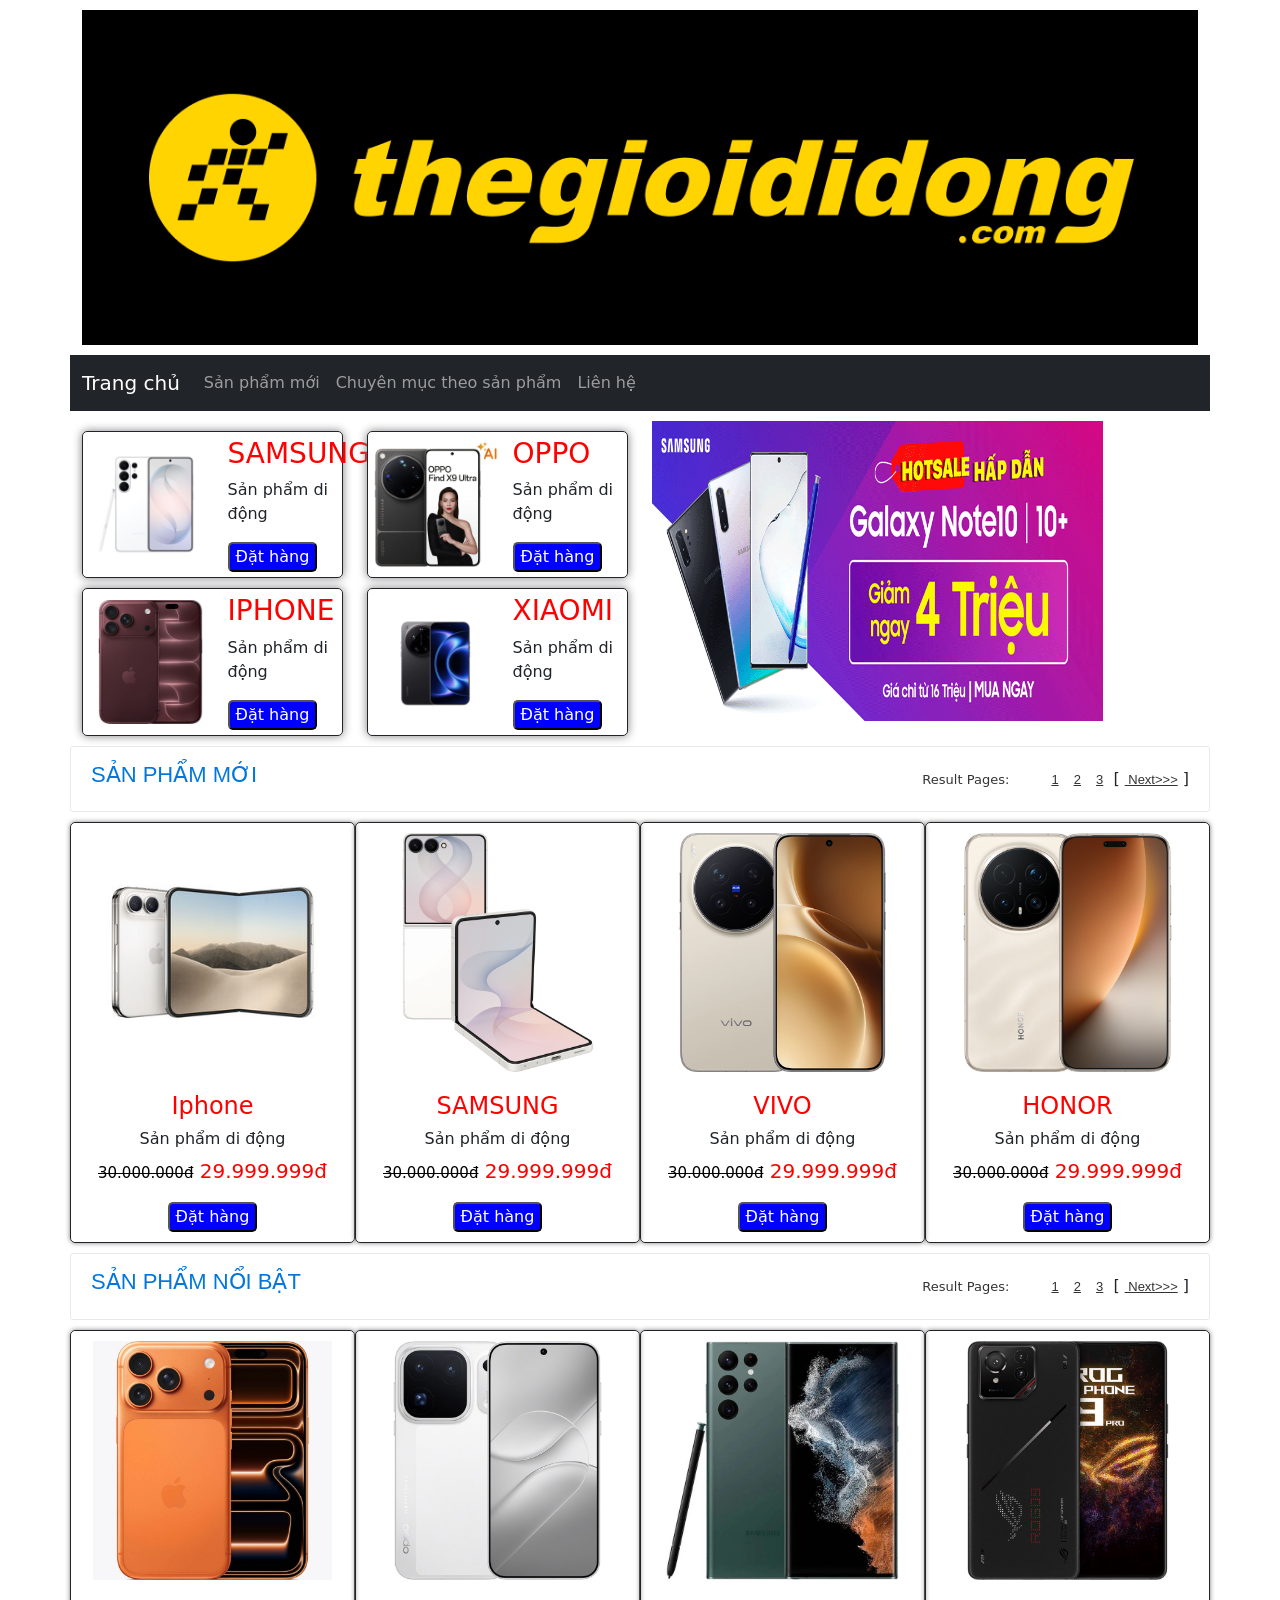
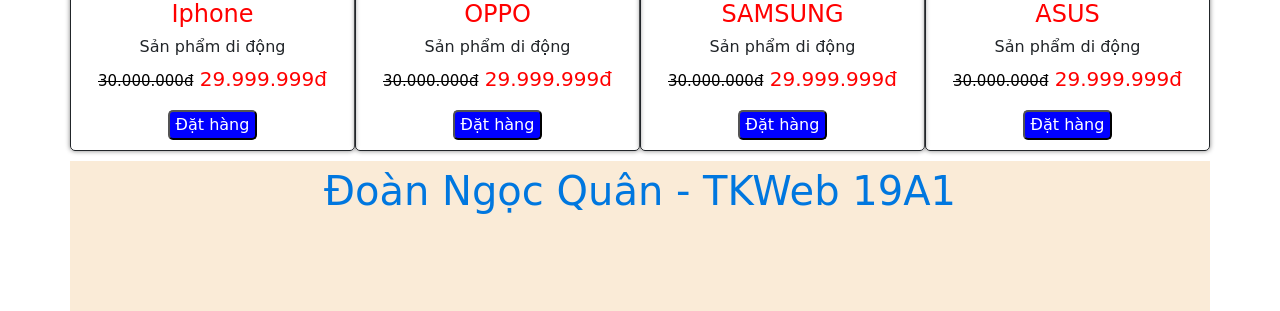
<file: index.html>
<!DOCTYPE html>
<html lang="en">
<head>
    <meta charset="UTF-8">
    <meta name="viewport" content="width=device-width, initial-scale=1.0">
    <title>Đoàn Ngọc Quân</title>
    <link rel="stylesheet" href="https://cdn.jsdelivr.net/npm/bootstrap@5.3.8/dist/css/bootstrap.min.css">
    <link rel="stylesheet" href="style.css">
    <script src="	https://cdn.jsdelivr.net/npm/bootstrap@5.3.8/dist/js/bootstrap.bundle.min.js"></script>
</head>
<body>
    <header>
        <div class="container">
            <div class="row logo">
                <img src="./img/Logo_Thegioididong.png" alt="">
            </div>
        </div>
    </header>
    <div class="container">
        <div class="row menu" width="100%">
            <nav class="navbar navbar-expand-sm bg-dark navbar-dark">
  <div class="container-fluid">
    <a class="navbar-brand" href="#">Trang chủ</a>
    <button class="navbar-toggler" type="button" data-bs-toggle="collapse" data-bs-target="#collapsibleNavbar">
      <span class="navbar-toggler-icon"></span>
    </button>
    <div class="collapse navbar-collapse" id="collapsibleNavbar">
      <ul class="navbar-nav">
        <li class="nav-item">
          <a class="nav-link" href="#">Sản phẩm mới</a>
        </li>
        <li class="nav-item">
          <a class="nav-link" href="#">Chuyên mục theo sản phẩm</a>
        </li>
        <li class="nav-item">
          <a class="nav-link" href="#">Liên hệ</a>
        </li>    
      </ul>
    </div>
  </div>
</nav>
        </div>
    </div>

    <div class="container">
        <div class="row">
            <div class="col-lg-3 col-md-6">
                <div class="sp1">
                    <img src="./img/samsung-s26-ultra.jpg" alt="">
                    <div class="info">
                        <h3>SAMSUNG</h3>
                        <p>Sản phẩm di động</p>
                        <button>
                            <span>
                            <a href="./sanpham.html">Đặt hàng</a>
                        </span>

                        </button
                        >
                    </div>
                </div>
                <div class="sp1">
                    <img src="./img/iphone-18-pro.jpg" alt="">
                    <div class="info">
                        <h3>IPHONE</h3>
                        <p>Sản phẩm di động</p>
                        <button>
                            <span>
                            <a href="#">Đặt hàng</a>
                        </span>

                        </button
                        >
                    </div>
                </div>
            </div>
            <div class="col-lg-3 col-md-6">
                <div class="sp1">
                    <img src="./img/oppo-find-x9-ultra.jpg" alt="">
                    <div class="info">
                        <h3>OPPO</h3>
                        <p>Sản phẩm di động</p>
                        <button>
                            <span>
                            <a href="./sanpham.html">Đặt hàng</a>
                        </span>

                        </button
                        >
                    </div>
                </div>
                <div class="sp1">
                    <img src="./img/xiaomi-17-ultra.jpg" alt="">
                    <div class="info">
                        <h3>XIAOMI</h3>
                        <p>Sản phẩm di động</p>
                        <button>
                            <span>
                                <a href="./sanpham.html">Đặt hàng</a>
                            </span>
                        </button
                        >
                    </div>
                </div>
            </div>

            <div class="col-lg-5 col-md-12 slider">
                <img src="./img/slider1.png" alt="">
            </div>
        </div>
    </div>
    <div class="container">
        <div class="row">
            <div class="content_top">
        		<div class="heading">
        		<h3>Sản Phẩm Mới</h3>
        		</div>
        		<div class="page-no">
        			<p>Result Pages:</p><ul>
        				<li><a href="#">1</a></li>
        				<li class="active"><a href="#">2</a></li>
        				<li><a href="#">3</a></li>
        				<li>[<a href="#"> Next&gt;&gt;&gt;</a>]</li>
        				</ul><p></p>
        		</div>
        		<div class="clear"></div>
        	</div>
        </div>
    </div>

    <div class="container">
        <div class="row">
            <div class="col-sm-3 spm">
                <img src="./img/iphone-duo.jpg" alt="">
                <div class="info-1">
                        <h4>Iphone</h4>
                        <h6>Sản phẩm di động</h6>
                        <p> <fonts>30.000.000đ</fonts>  29.999.999đ</p>
                        <button>
                            <span>
                                <a href="./sanpham.html">Đặt hàng</a>
                            </span>
                        </button
                        >
                    </div>
            </div>
            <div class="col-sm-3 spm">
                <img src="./img/samsung-galaxy-z-flip-8-.jpg" alt="">
                <div class="info-1">
                        <h4>SAMSUNG</h4>
                        <h6>Sản phẩm di động</h6>
                        <p> <fonts>30.000.000đ</fonts>  29.999.999đ</p>
                        <button>
                            <span>
                                <a href="./sanpham.html">Đặt hàng</a>
                            </span>
                        </button
                        >
                    </div>
            </div>
            <div class="col-sm-3 spm">
                <img src="./img/vivo-x300-pro-nau.jpg" alt="">
                <div class="info-1">
                        <h4>VIVO</h4>
                        <h6>Sản phẩm di động</h6>
                        <p> <fonts>30.000.000đ</fonts>  29.999.999đ</p>
                        <button>
                            <span>
                                <a href="./sanpham.html">Đặt hàng</a>
                            </span>
                        </button
                        >
                    </div>
            </div>
            <div class="col-sm-3 spm">
                <img src="./img/honor-magic8-pro-vang.jpg" alt="">
                <div class="info-1">
                        <h4>HONOR</h4>
                        <h6>Sản phẩm di động</h6>
                        <p> <fonts>30.000.000đ</fonts>  29.999.999đ</p>
                        <button>
                            <span>
                                <a href="./sanpham.html">Đặt hàng</a>
                            </span>
                        </button
                        >
                    </div>
            </div>
        </div>
    </div>
    <div class="container">
        <div class="row">
            <div class="content_top">
        		<div class="heading">
        		<h3>Sản Phẩm Nổi Bật</h3>
        		</div>
        		<div class="page-no">
        			<p>Result Pages:</p><ul>
        				<li><a href="#">1</a></li>
        				<li class="active"><a href="#">2</a></li>
        				<li><a href="#">3</a></li>
        				<li>[<a href="#"> Next&gt;&gt;&gt;</a>]</li>
        				</ul><p></p>
        		</div>
        		<div class="clear"></div>
        	</div>
        </div>
    </div>

    <div class="container">
        <div class="row">
            <div class="col-sm-3 spm">
                <img src="./img/iphone-17-pro-max-cam.jpg.webp" alt="">
                <div class="info-1">
                        <h4>Iphone</h4>
                        <h6>Sản phẩm di động</h6>
                        <p> <fonts>30.000.000đ</fonts>  29.999.999đ</p>
                        <button>
                            <span>
                                <a href="./sanpham.html">Đặt hàng</a>
                            </span>
                        </button
                        >
                    </div>
            </div>
            <div class="col-sm-3 spm">
                <img src="./img/oppo-find-x10-pro-max-trang.jpg" alt="">
                <div class="info-1">
                        <h4>OPPO</h4>
                        <h6>Sản phẩm di động</h6>
                        <p> <fonts>30.000.000đ</fonts>  29.999.999đ</p>
                        <button>
                            <span>
                                <a href="./sanpham.html">Đặt hàng</a>
                            </span>
                        </button
                        >
                    </div>
            </div>
            <div class="col-sm-3 spm">
                <img src="./img/samsung-galaxy-s22-ultra-cu-xanh-reu.jpg.webp" alt="">
                <div class="info-1">
                        <h4>SAMSUNG</h4>
                        <h6>Sản phẩm di động</h6>
                        <p> <fonts>30.000.000đ</fonts>  29.999.999đ</p>
                        <button>
                            <span>
                                <a href="./sanpham.html">Đặt hàng</a>
                            </span>
                        </button
                        >
                    </div>
            </div>
            <div class="col-sm-3 spm">
                <img src="./img/rog-phone-9-pro-dai-dien.jpg.webp" alt="">
                <div class="info-1">
                        <h4>ASUS</h4>
                        <h6>Sản phẩm di động</h6>
                        <p> <fonts>30.000.000đ</fonts>  29.999.999đ</p>
                        <button>
                            <span>
                                <a href="./sanpham.html">Đặt hàng</a>
                            </span>
                        </button
                        >
                    </div>
            </div>
        </div>
    </div>

    <footer>
        <div class="container">
            <div class="row">
                <div class="col-12 gt">
                    Đoàn Ngọc Quân - TKWeb 19A1
                </div>
            </div>
        </div>
    </footer>

</body>
</html>
</file>
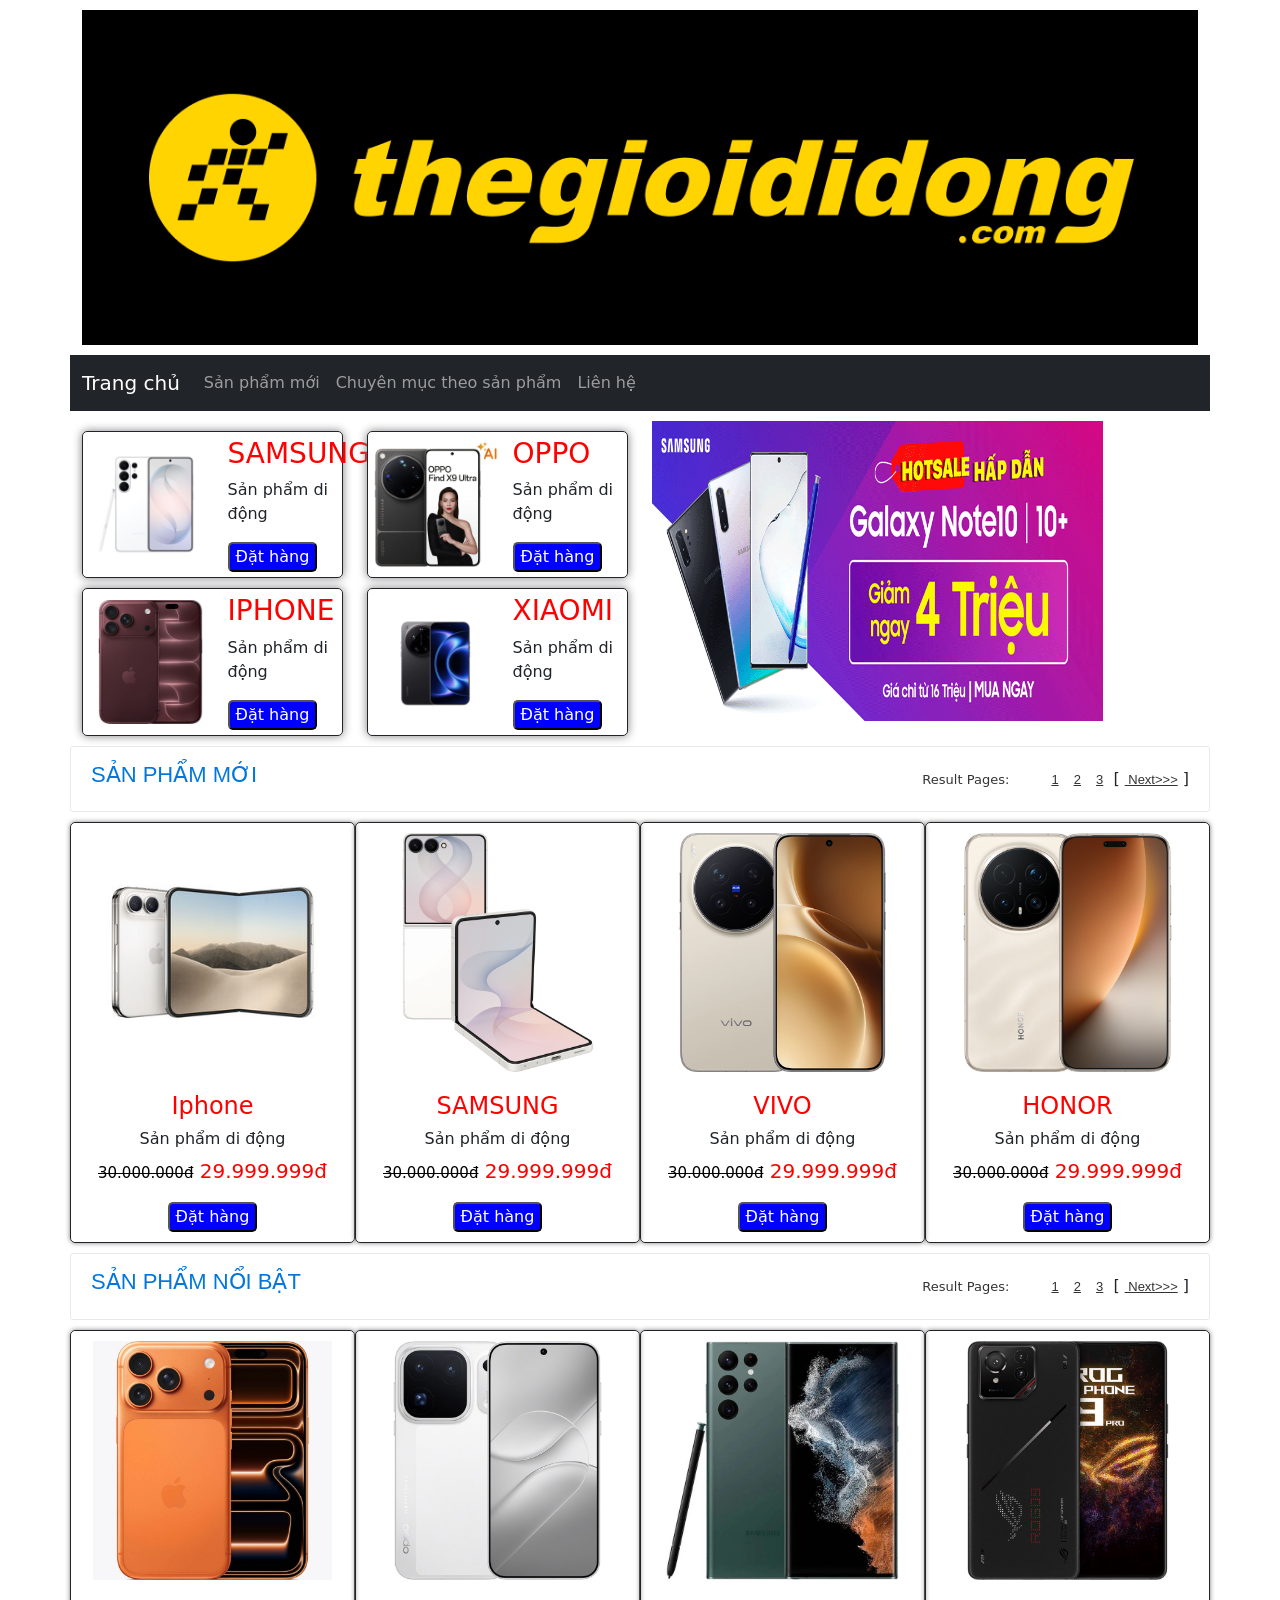
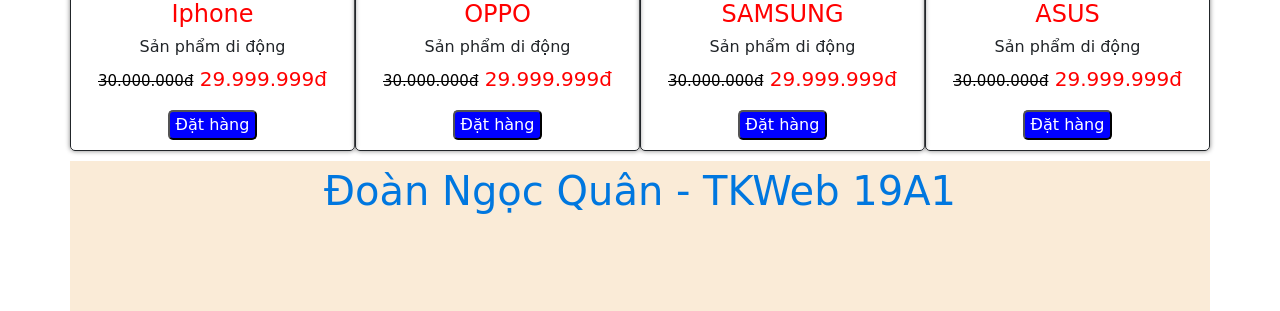
<file: bai2/index.html>
<!DOCTYPE html>
<html lang="en">
<head>
    <meta charset="UTF-8">
    <meta name="viewport" content="width=device-width, initial-scale=1.0">
    <title>Đoàn Ngọc Quân</title>
    <link rel="stylesheet" href="https://cdn.jsdelivr.net/npm/bootstrap@5.3.8/dist/css/bootstrap.min.css">
    <link rel="stylesheet" href="style.css">
    <script src="	https://cdn.jsdelivr.net/npm/bootstrap@5.3.8/dist/js/bootstrap.bundle.min.js"></script>
</head>
<body>
    <header>
        <div class="container">
            <div class="row logo">
                <img src="./img/Logo_Thegioididong.png" alt="">
            </div>
        </div>
    </header>
    <div class="container">
        <div class="row menu" width="100%">
            <nav class="navbar navbar-expand-sm bg-dark navbar-dark">
  <div class="container-fluid">
    <a class="navbar-brand" href="#">Trang chủ</a>
    <button class="navbar-toggler" type="button" data-bs-toggle="collapse" data-bs-target="#collapsibleNavbar">
      <span class="navbar-toggler-icon"></span>
    </button>
    <div class="collapse navbar-collapse" id="collapsibleNavbar">
      <ul class="navbar-nav">
        <li class="nav-item">
          <a class="nav-link" href="#">Sản phẩm mới</a>
        </li>
        <li class="nav-item">
          <a class="nav-link" href="#">Chuyên mục theo sản phẩm</a>
        </li>
        <li class="nav-item">
          <a class="nav-link" href="#">Liên hệ</a>
        </li>    
      </ul>
    </div>
  </div>
</nav>
        </div>
    </div>

    <div class="container">
        <div class="row">
            <div class="col-lg-3 col-md-6">
                <div class="sp1">
                    <img src="./img/samsung-s26-ultra.jpg" alt="">
                    <div class="info">
                        <h3>SAMSUNG</h3>
                        <p>Sản phẩm di động</p>
                        <button>
                            <span>
                            <a href="/sanpham.html">Đặt hàng</a>
                        </span>

                        </button
                        >
                    </div>
                </div>
                <div class="sp1">
                    <img src="./img/iphone-18-pro.jpg" alt="">
                    <div class="info">
                        <h3>IPHONE</h3>
                        <p>Sản phẩm di động</p>
                        <button>
                            <span>
                            <a href="#">Đặt hàng</a>
                        </span>

                        </button
                        >
                    </div>
                </div>
            </div>
            <div class="col-lg-3 col-md-6">
                <div class="sp1">
                    <img src="./img/oppo-find-x9-ultra.jpg" alt="">
                    <div class="info">
                        <h3>OPPO</h3>
                        <p>Sản phẩm di động</p>
                        <button>
                            <span>
                            <a href="/sanpham.html">Đặt hàng</a>
                        </span>

                        </button
                        >
                    </div>
                </div>
                <div class="sp1">
                    <img src="./img/xiaomi-17-ultra.jpg" alt="">
                    <div class="info">
                        <h3>XIAOMI</h3>
                        <p>Sản phẩm di động</p>
                        <button>
                            <span>
                                <a href="/sanpham.html">Đặt hàng</a>
                            </span>
                        </button
                        >
                    </div>
                </div>
            </div>

            <div class="col-lg-5 col-md-12 slider">
                <img src="./img/slider1.png" alt="">
            </div>
        </div>
    </div>
    <div class="container">
        <div class="row">
            <div class="content_top">
        		<div class="heading">
        		<h3>Sản Phẩm Mới</h3>
        		</div>
        		<div class="page-no">
        			<p>Result Pages:</p><ul>
        				<li><a href="#">1</a></li>
        				<li class="active"><a href="#">2</a></li>
        				<li><a href="#">3</a></li>
        				<li>[<a href="#"> Next&gt;&gt;&gt;</a>]</li>
        				</ul><p></p>
        		</div>
        		<div class="clear"></div>
        	</div>
        </div>
    </div>

    <div class="container">
        <div class="row">
            <div class="col-sm-3 spm">
                <img src="./img/iphone-duo.jpg" alt="">
                <div class="info-1">
                        <h4>Iphone</h4>
                        <h6>Sản phẩm di động</h6>
                        <p> <fonts>30.000.000đ</fonts>  29.999.999đ</p>
                        <button>
                            <span>
                                <a href="/sanpham.html">Đặt hàng</a>
                            </span>
                        </button
                        >
                    </div>
            </div>
            <div class="col-sm-3 spm">
                <img src="./img/samsung-galaxy-z-flip-8-.jpg" alt="">
                <div class="info-1">
                        <h4>SAMSUNG</h4>
                        <h6>Sản phẩm di động</h6>
                        <p> <fonts>30.000.000đ</fonts>  29.999.999đ</p>
                        <button>
                            <span>
                                <a href="/sanpham.html">Đặt hàng</a>
                            </span>
                        </button
                        >
                    </div>
            </div>
            <div class="col-sm-3 spm">
                <img src="./img/vivo-x300-pro-nau.jpg" alt="">
                <div class="info-1">
                        <h4>VIVO</h4>
                        <h6>Sản phẩm di động</h6>
                        <p> <fonts>30.000.000đ</fonts>  29.999.999đ</p>
                        <button>
                            <span>
                                <a href="/sanpham.html">Đặt hàng</a>
                            </span>
                        </button
                        >
                    </div>
            </div>
            <div class="col-sm-3 spm">
                <img src="./img/honor-magic8-pro-vang.jpg" alt="">
                <div class="info-1">
                        <h4>HONOR</h4>
                        <h6>Sản phẩm di động</h6>
                        <p> <fonts>30.000.000đ</fonts>  29.999.999đ</p>
                        <button>
                            <span>
                                <a href="/sanpham.html">Đặt hàng</a>
                            </span>
                        </button
                        >
                    </div>
            </div>
        </div>
    </div>
    <div class="container">
        <div class="row">
            <div class="content_top">
        		<div class="heading">
        		<h3>Sản Phẩm Nổi Bật</h3>
        		</div>
        		<div class="page-no">
        			<p>Result Pages:</p><ul>
        				<li><a href="#">1</a></li>
        				<li class="active"><a href="#">2</a></li>
        				<li><a href="#">3</a></li>
        				<li>[<a href="#"> Next&gt;&gt;&gt;</a>]</li>
        				</ul><p></p>
        		</div>
        		<div class="clear"></div>
        	</div>
        </div>
    </div>

    <div class="container">
        <div class="row">
            <div class="col-sm-3 spm">
                <img src="./img/iphone-17-pro-max-cam.jpg.webp" alt="">
                <div class="info-1">
                        <h4>Iphone</h4>
                        <h6>Sản phẩm di động</h6>
                        <p> <fonts>30.000.000đ</fonts>  29.999.999đ</p>
                        <button>
                            <span>
                                <a href="/sanpham.html">Đặt hàng</a>
                            </span>
                        </button
                        >
                    </div>
            </div>
            <div class="col-sm-3 spm">
                <img src="./img/oppo-find-x10-pro-max-trang.jpg" alt="">
                <div class="info-1">
                        <h4>OPPO</h4>
                        <h6>Sản phẩm di động</h6>
                        <p> <fonts>30.000.000đ</fonts>  29.999.999đ</p>
                        <button>
                            <span>
                                <a href="/sanpham.html">Đặt hàng</a>
                            </span>
                        </button
                        >
                    </div>
            </div>
            <div class="col-sm-3 spm">
                <img src="./img/samsung-galaxy-s22-ultra-cu-xanh-reu.jpg.webp" alt="">
                <div class="info-1">
                        <h4>SAMSUNG</h4>
                        <h6>Sản phẩm di động</h6>
                        <p> <fonts>30.000.000đ</fonts>  29.999.999đ</p>
                        <button>
                            <span>
                                <a href="/sanpham.html">Đặt hàng</a>
                            </span>
                        </button
                        >
                    </div>
            </div>
            <div class="col-sm-3 spm">
                <img src="./img/rog-phone-9-pro-dai-dien.jpg.webp" alt="">
                <div class="info-1">
                        <h4>ASUS</h4>
                        <h6>Sản phẩm di động</h6>
                        <p> <fonts>30.000.000đ</fonts>  29.999.999đ</p>
                        <button>
                            <span>
                                <a href="/sanpham.html">Đặt hàng</a>
                            </span>
                        </button
                        >
                    </div>
            </div>
        </div>
    </div>

    <footer>
        <div class="container">
            <div class="row">
                <div class="col-12 gt">
                    Đoàn Ngọc Quân - TKWeb 19A1
                </div>
            </div>
        </div>
    </footer>

</body>
</html>
</file>
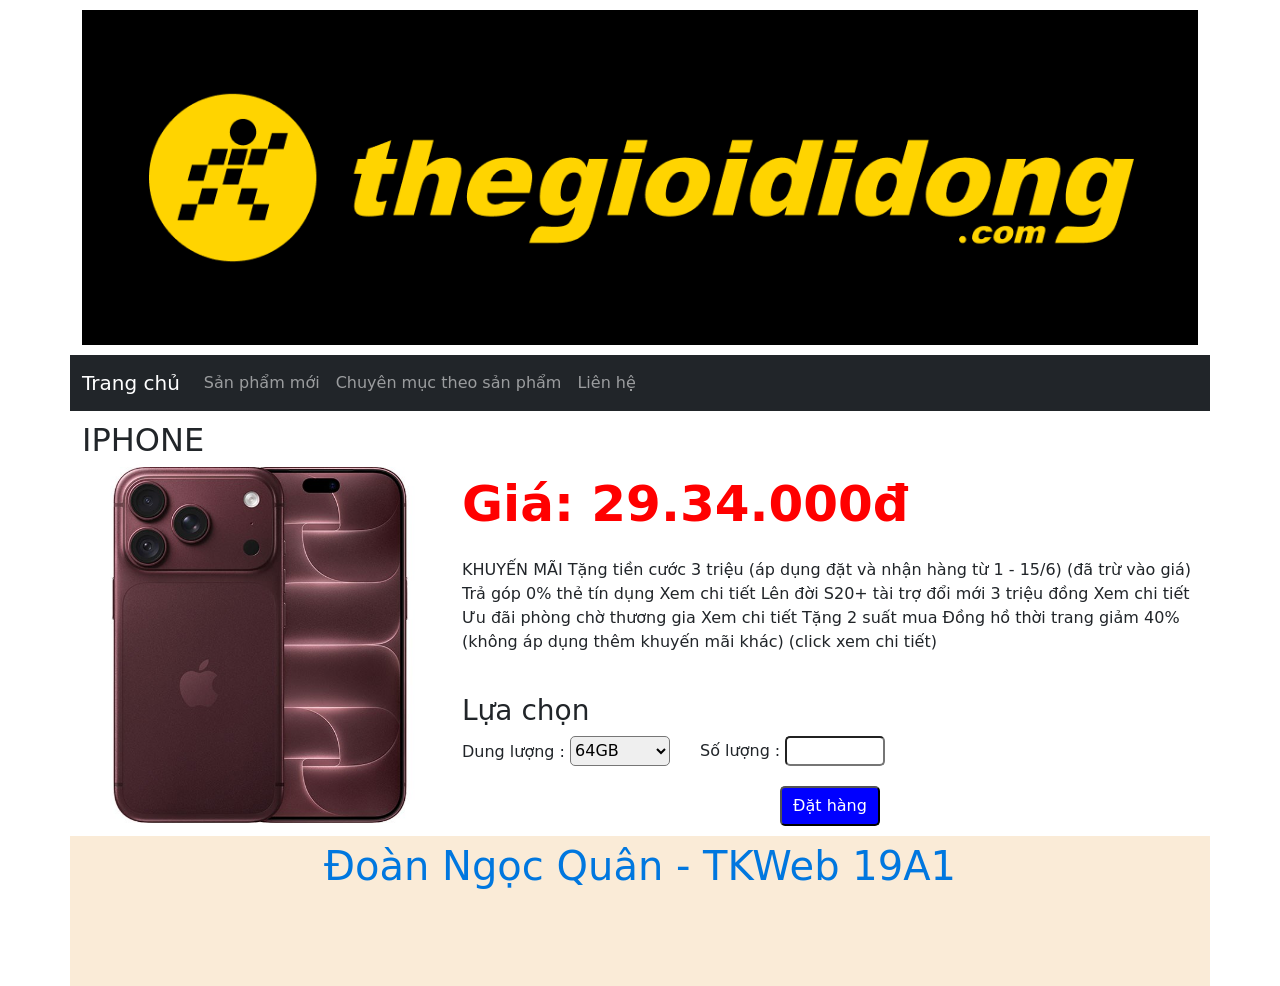
<file: sanpham.html>
<!doctype html>
<html lang="en">
  <head>
    <meta charset="UTF-8" />
    <meta name="viewport" content="width=device-width, initial-scale=1.0" />
    <title>Đoàn Ngọc Quân</title>
    <link
      rel="stylesheet"
      href="https://cdn.jsdelivr.net/npm/bootstrap@5.3.8/dist/css/bootstrap.min.css"
    />
    <link rel="stylesheet" href="style.css" />
    <script src="	https://cdn.jsdelivr.net/npm/bootstrap@5.3.8/dist/js/bootstrap.bundle.min.js"></script>
  </head>
  <body>
    <header>
      <div class="container">
        <div class="row logo">
          <img src="./img/Logo_Thegioididong.png" alt="" />
        </div>
      </div>
    </header>
    <div class="container">
      <div class="row menu">
        <nav class="navbar navbar-expand-sm bg-dark navbar-dark">
          <div class="container-fluid">
            <a class="navbar-brand" href="#">Trang chủ</a>
            <button
              class="navbar-toggler"
              type="button"
              data-bs-toggle="collapse"
              data-bs-target="#collapsibleNavbar"
            >
              <span class="navbar-toggler-icon"></span>
            </button>
            <div class="collapse navbar-collapse" id="collapsibleNavbar">
              <ul class="navbar-nav">
                <li class="nav-item">
                  <a class="nav-link" href="#">Sản phẩm mới</a>
                </li>
                <li class="nav-item">
                  <a class="nav-link" href="#">Chuyên mục theo sản phẩm</a>
                </li>
                <li class="nav-item">
                  <a class="nav-link" href="#">Liên hệ</a>
                </li>
              </ul>
            </div>
          </div>
        </nav>
      </div>
    </div>

    <div class="container">
      <div class="row">
        <h2>IPHONE</h2>
        <div class="col-sm-4 sp">
          <img src="./img/iphone-18-pro.jpg" alt="" />
        </div>
        <div class="col-8 chitiet">
          <p style="color: red; font-size: 50px; font-weight: bold;">Giá: 29.34.000đ</p>
          <p>
            KHUYẾN MÃI Tặng tiền cước 3 triệu (áp dụng đặt và nhận hàng từ 1 -
            15/6) (đã trừ vào giá) Trả góp 0% thẻ tín dụng Xem chi tiết Lên đời
            S20+ tài trợ đổi mới 3 triệu đồng Xem chi tiết Ưu đãi phòng chờ
            thương gia Xem chi tiết Tặng 2 suất mua Đồng hồ thời trang giảm 40%
            (không áp dụng thêm khuyến mãi khác) (click xem chi tiết)
          </p>
          <br />
          <h3>Lựa chọn</h3>
          <div class="lc">
            <div class="dl">
              Dung lượng :
              <select name="" id="">
                <option value="">64GB</option>
                <option value="">128GB</option>
                <option value="">256GB</option>
              </select>
            </div>
            <span class="sl">
              Số lượng :
              <input type="number" name="soluong" id="" />
            </span>
          </div>
          <span class="nutbam">
              <button>
                <span>
                  <a href="#">Đặt hàng</a>
                </span>
              </button>
          </span>
        </div>
      </div>
    </div>

    <footer>
      <div class="container">
        <div class="row">
          <div class="col-12 gt">Đoàn Ngọc Quân - TKWeb 19A1</div>
        </div>
      </div>
    </footer>
  </body>
</html>
</file>
<file: style.css>
.logo img {
  width: 100%;
  height: auto;
}
.container {
  margin-top: 10px;
}
.sp1 {
  display: flex;
  border: 1px solid;
  border-radius: 5px;
  box-shadow: 0 0 10px gray;
  padding: 5px;
  margin-top: 10px;
  align-items: center;
}
.sp1 img {
  width: 50%;
  height: auto;
  object-fit: contain;
  margin-right: 15px;
  float: left;
}
.info h3{
    color: red;
}
.info a{
    text-decoration: none;
    color: white;
}
.info button{
    background-color: blue;
    color: white;
    border-radius: 5px;
}

.info button:hover{
    box-shadow: 0 0 5px red;
    border-color: red;
}

.slider img {
  display: flex;
  width: 100%;
  height: 300px;
}

.content_top{
	padding:15px 20px;
	border:1px solid #EBE8E8;
	border-radius:3px;
}

.heading{
	float:left;
	margin-right:10%;
}
.heading h3{
	font-family: 'Monda', sans-serif;
	font-size:22px;
	color:#0077df;
	text-transform:uppercase;
}
.page-no{
	float:right;
	padding-top:5px;
}
.page-no p{
	display:inline;
	font-size:0.8125em;
	padding:0.3em 0;
	color: #333;
}
.page-no ul{
	display:inline;
}
.page-no li{
	display:inline;
}
.page-no li a{
	font-size:0.8125em;
	color: #333;
	line-height: 1.6em;
	font-family : verdana, arial, helvetica, helve, sans-serif;
	padding:5px 5px;
}
.page-no li a:hover,.page-no li.active{
	color:#0077df;
	text-decoration:underline;
}

.spm{
    border: 1px solid;
    border-radius: 5px;
    text-align: center;
    box-shadow: 0 0 5px gray;
}
 .spm img{
    width: 100%;
    height: auto;
    padding: 10px;
 }

 .info-1{
    margin: 10px;
 }
.info-1 h4{
    color: red;
}
.info-1 a{
    text-decoration: none;
    color: white;
}
.info-1 button{
    background-color: blue;
    color: white;
    border-radius: 5px;
}

.info-1 button:hover{
    box-shadow: 0 0 5px red;
    border-color: red;
}

.info-1 p{
    color: red;
    font-size: 20px;
}
.info-1 fonts{
    color: black;
    text-decoration: line-through;
    font-size: 15px;
}

.gt{
    background-color: antiquewhite;
    color: #0077df;
    height: 150px;
    font-size: 40px;
    text-align: center;

}

.sp img{
    width: 100%;
    height: auto;
}
.lc{
    display: flex;
    justify-content: flex-start;
}
.dl{
    margin-right: 30px;
}
.dl select{
    width: 100px;
    height: 30px;
    border-radius: 5px;
}
.sl input{
    width: 100px;
    border-radius: 5px;
}
.nutbam{
    display: flex;
    justify-content: center;
    margin-top: 20px;
    align-items: center;
    text-align: center;
}
.nutbam button{
    background-color: blue;
    color: white;
    border-radius: 5px;
    width: 100px;
    height: 40px;
}
.nutbam button:hover{
    background-color: rgb(0, 0, 128);
    box-shadow: 0 0 5px red;
}
.nutbam a{
    text-decoration: none;
    color: white;
}
</file>
<file: bai2/style.css>
.logo img {
  width: 100%;
  height: auto;
}
.container {
  margin-top: 10px;
}
.sp1 {
  display: flex;
  border: 1px solid;
  border-radius: 5px;
  box-shadow: 0 0 10px gray;
  padding: 5px;
  margin-top: 10px;
  align-items: center;
}
.sp1 img {
  width: 50%;
  height: auto;
  object-fit: contain;
  margin-right: 15px;
  float: left;
}
.info h3{
    color: red;
}
.info a{
    text-decoration: none;
    color: white;
}
.info button{
    background-color: blue;
    color: white;
    border-radius: 5px;
}

.info button:hover{
    box-shadow: 0 0 5px red;
    border-color: red;
}

.slider img {
  display: flex;
  width: 100%;
  height: 300px;
}

.content_top{
	padding:15px 20px;
	border:1px solid #EBE8E8;
	border-radius:3px;
}

.heading{
	float:left;
	margin-right:10%;
}
.heading h3{
	font-family: 'Monda', sans-serif;
	font-size:22px;
	color:#0077df;
	text-transform:uppercase;
}
.page-no{
	float:right;
	padding-top:5px;
}
.page-no p{
	display:inline;
	font-size:0.8125em;
	padding:0.3em 0;
	color: #333;
}
.page-no ul{
	display:inline;
}
.page-no li{
	display:inline;
}
.page-no li a{
	font-size:0.8125em;
	color: #333;
	line-height: 1.6em;
	font-family : verdana, arial, helvetica, helve, sans-serif;
	padding:5px 5px;
}
.page-no li a:hover,.page-no li.active{
	color:#0077df;
	text-decoration:underline;
}

.spm{
    border: 1px solid;
    border-radius: 5px;
    text-align: center;
    box-shadow: 0 0 5px gray;
}
 .spm img{
    width: 100%;
    height: auto;
    padding: 10px;
 }

 .info-1{
    margin: 10px;
 }
.info-1 h4{
    color: red;
}
.info-1 a{
    text-decoration: none;
    color: white;
}
.info-1 button{
    background-color: blue;
    color: white;
    border-radius: 5px;
}

.info-1 button:hover{
    box-shadow: 0 0 5px red;
    border-color: red;
}

.info-1 p{
    color: red;
    font-size: 20px;
}
.info-1 fonts{
    color: black;
    text-decoration: line-through;
    font-size: 15px;
}

.gt{
    background-color: antiquewhite;
    color: #0077df;
    height: 150px;
    font-size: 40px;
    text-align: center;

}

.sp img{
    width: 100%;
    height: auto;
}
.lc{
    display: flex;
    justify-content: flex-start;
}
.dl{
    margin-right: 30px;
}
.dl select{
    width: 100px;
    height: 30px;
    border-radius: 5px;
}
.sl input{
    width: 100px;
    border-radius: 5px;
}
.nutbam{
    display: flex;
    justify-content: center;
    margin-top: 20px;
    align-items: center;
    text-align: center;
}
.nutbam button{
    background-color: blue;
    color: white;
    border-radius: 5px;
    width: 100px;
    height: 40px;
}
.nutbam button:hover{
    background-color: rgb(0, 0, 128);
    box-shadow: 0 0 5px red;
}
.nutbam a{
    text-decoration: none;
    color: white;
}
</file>
